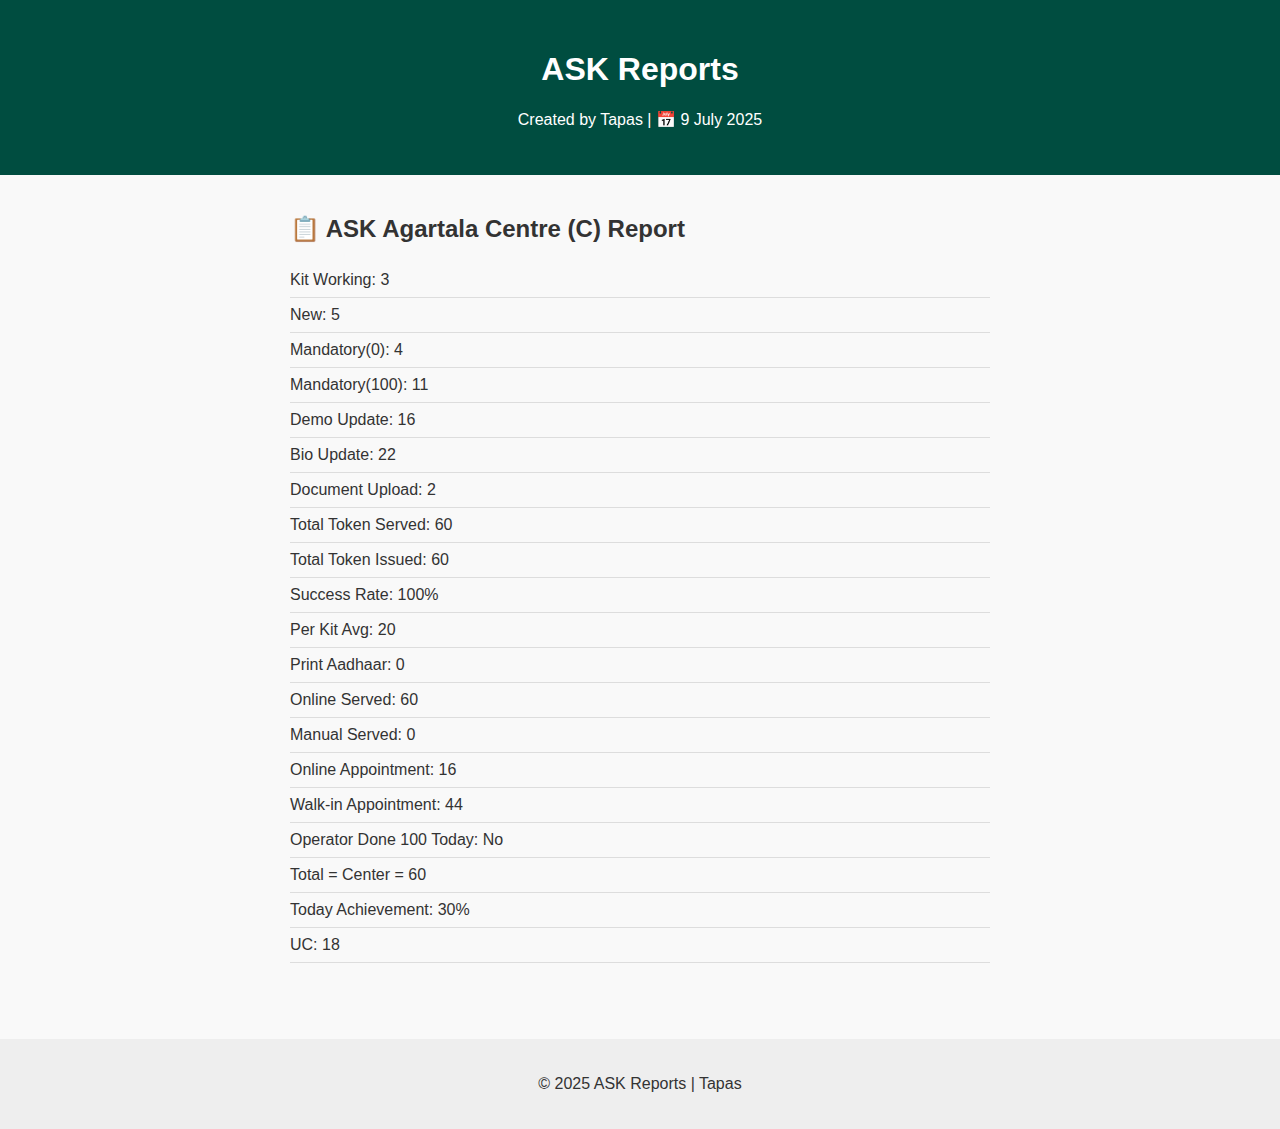
<file: index.html>
<!DOCTYPE html>
<html lang="bn">
<head>
  <meta charset="UTF-8">
  <title>ASK Reports | Created by Tapas</title>
  <link rel="stylesheet" href="style.css">
</head>
<body>
  <header>
    <h1>ASK Reports</h1>
    <p>Created by Tapas | 📅 9 July 2025</p>
  </header>

  <section>
    <h2>📋 ASK Agartala Centre (C) Report</h2>
    <ul>
      <li>Kit Working: 3</li>
      <li>New: 5</li>
      <li>Mandatory(0): 4</li>
      <li>Mandatory(100): 11</li>
      <li>Demo Update: 16</li>
      <li>Bio Update: 22</li>
      <li>Document Upload: 2</li>
      <li>Total Token Served: 60</li>
      <li>Total Token Issued: 60</li>
      <li>Success Rate: 100%</li>
      <li>Per Kit Avg: 20</li>
      <li>Print Aadhaar: 0</li>
      <li>Online Served: 60</li>
      <li>Manual Served: 0</li>
      <li>Online Appointment: 16</li>
      <li>Walk-in Appointment: 44</li>
      <li>Operator Done 100 Today: No</li>
      <li>Total = Center = 60</li>
      <li>Today Achievement: 30%</li>
      <li>UC: 18</li>
    </ul>
  </section>

  <footer>
    <p>© 2025 ASK Reports | Tapas</p>
  </footer>

  <script src="script.js"></script>
</body>
</html>
</file>
<file: style.css>
body {
  font-family: Arial, sans-serif;
  background: #f9f9f9;
  margin: 0;
  padding: 0;
  color: #333;
}
header {
  background: #004d40;
  color: white;
  padding: 30px;
  text-align: center;
}
section {
  padding: 20px;
  max-width: 700px;
  margin: auto;
}
ul {
  list-style-type: none;
  padding: 0;
}
li {
  padding: 8px 0;
  border-bottom: 1px solid #ddd;
}
footer {
  text-align: center;
  padding: 20px;
  background: #eee;
  margin-top: 40px;
}
</file>
